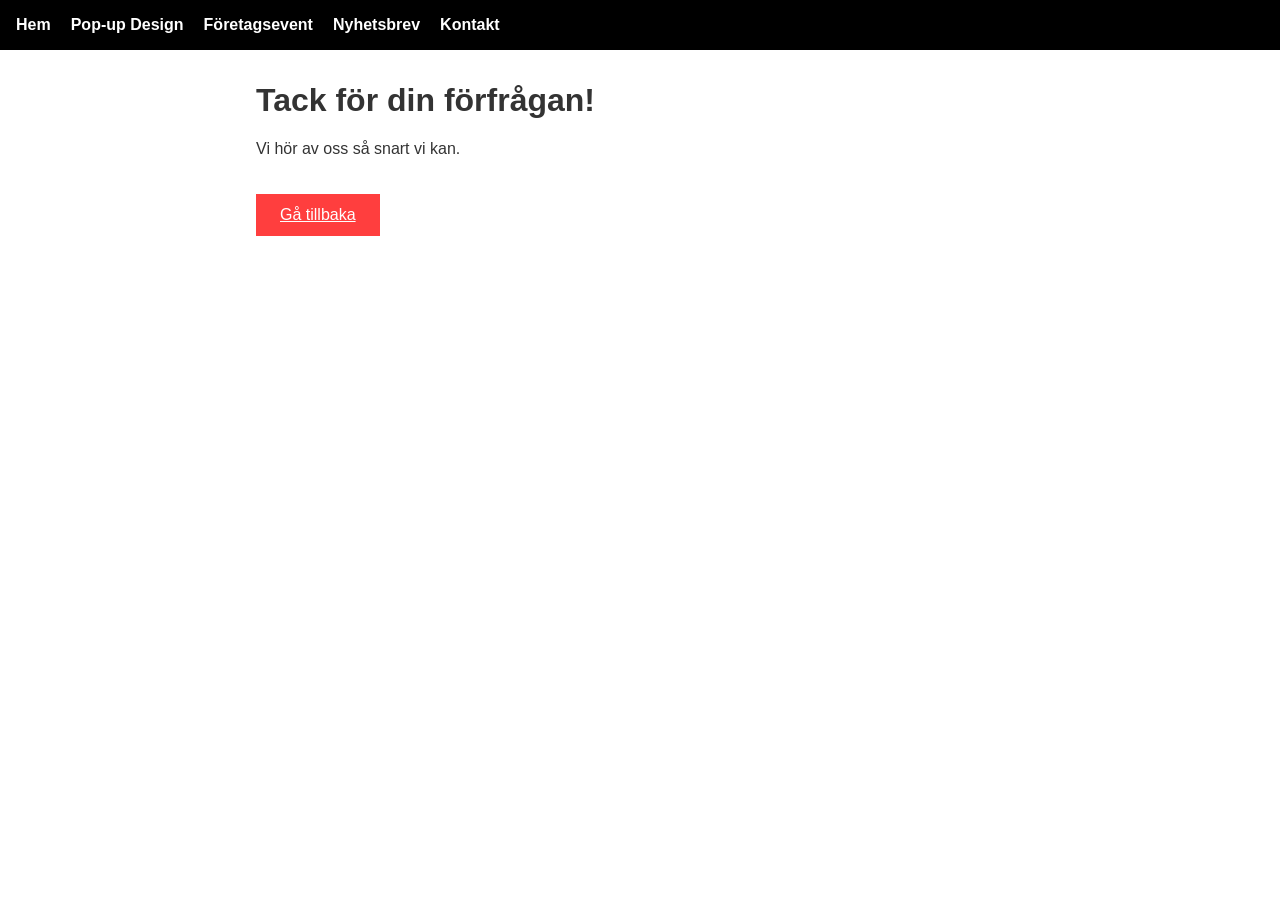
<file: thank-you.html>
<!DOCTYPE html>
<html lang="sv">
<head>
    <meta charset="UTF-8">
    <title>Tack | Urban Pulse</title>
    <link rel="stylesheet" href="style.css">
</head>
<body>
    <nav>
        <ul>
            <li><a href="index.html">Hem</a></li>
            <li><a href="produkt-1.html">Pop-up Design</a></li>
            <li><a href="produkt-2.html">Företagsevent</a></li>
            <li><a href="nyhetsbrev.html">Nyhetsbrev</a></li>
            <li><a href="kontakt.html">Kontakt</a></li>
        </ul>
    </nav>
    <main>
        <h1>Tack för din förfrågan!</h1>
        <p>Vi hör av oss så snart vi kan.</p>
        <a href="index.html" class="cta-button">Gå tillbaka</a>
    </main>
</body>
</html>
</file>
<file: style.css>
* { box-sizing: border-box; }
body { font-family: sans-serif; margin: 0; color: #333; }
nav ul { display: flex; list-style: none; background: #000; padding: 1rem; margin: 0; }
nav a { color: #fff; text-decoration: none; margin-right: 20px; font-weight: bold; }
header { text-align: center; padding: 4rem 1rem; background: #f4f4f4; }
main { max-width: 800px; margin: 2rem auto; padding: 0 1rem; }
.cta-button { background: #ff3e3e; color: #fff; padding: 12px 24px; border: none; cursor: pointer; display: inline-block; margin-top: 20px; }
input { display: block; margin: 10px 0; padding: 10px; width: 100%; max-width: 300px; }
</file>
